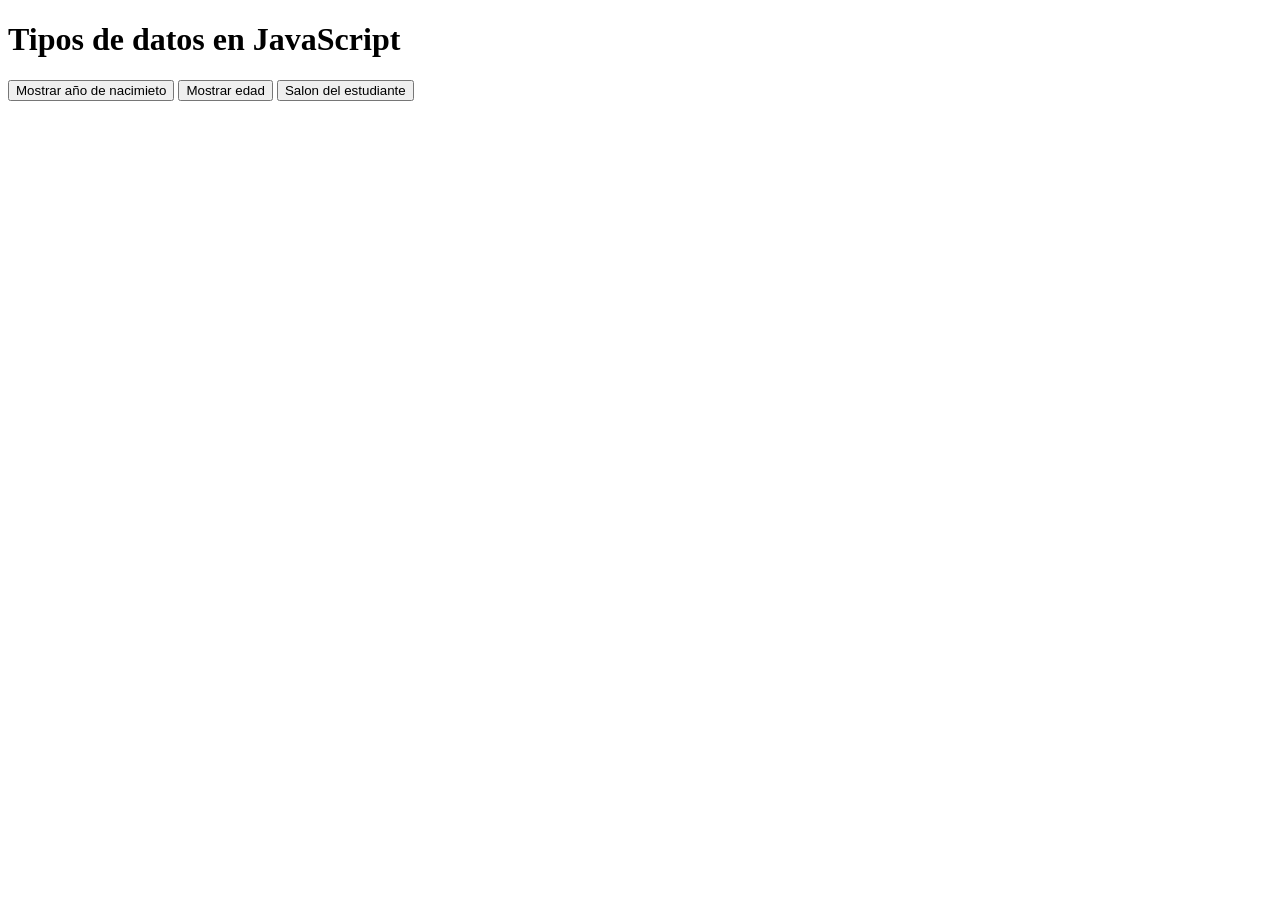
<file: 02_Tipos_de_datos_onclick/index.html>
<!DOCTYPE html>
<html lang="en">

<head>
    <meta charset="UTF-8">
    <meta name="viewport" content="width=device-width, initial-scale=1.0">
    <title>Tipos de datos en JavaScript</title>
</head>

<body>
    <h1>Tipos de datos en JavaScript</h1>

    <button onclick="mostrarAnioNacimiento()">Mostrar año de nacimieto</button>
    <button onclick="MostrarEdad()">Mostrar edad</button>
    <button onclick="mostrarSalonEstudiante()">Salon del estudiante</button>
   

    <script src="static/js/script.js"></script>


</body>

</html>
</file>
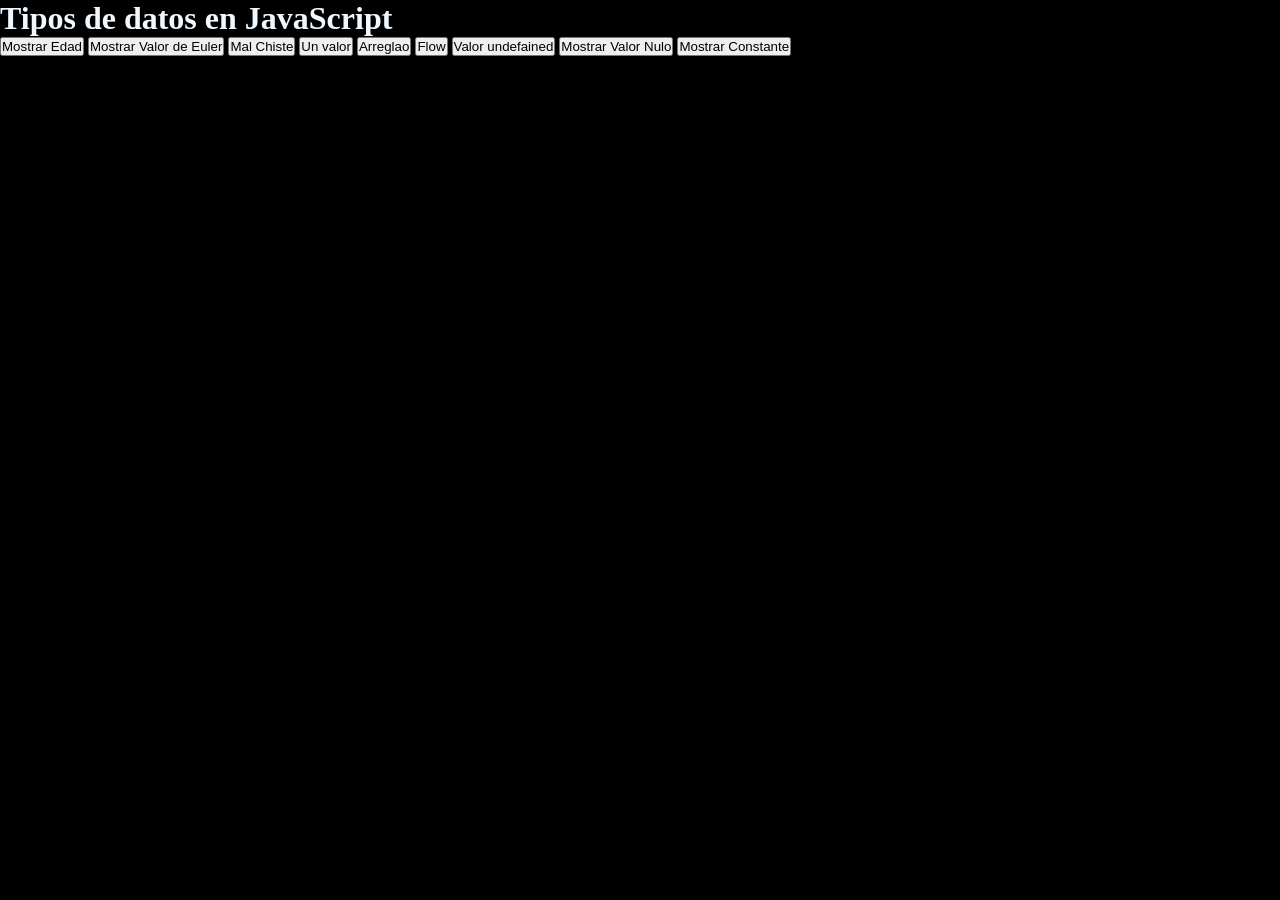
<file: 03_ejercicios_tipos_de_datos/index.html>
<!DOCTYPE html>
<html lang="en">

<head>
    <meta charset="UTF-8">
    <meta name="viewport" content="width=device-width, initial-scale=1.0">
    <title>Tipos de datos en JavaScript</title>
    <link rel="stylesheet" href="static/css/style.css">
</head>

<body>
    <h1>Tipos de datos en JavaScript</h1>

    <button onclick="mostrarEdad()">Mostrar Edad</button>
    <button onclick="mostrarValorEuler()">Mostrar Valor de Euler</button>
    <button onclick="mostrarMalChiste()">Mal Chiste</button>
    <button onclick="mostrarBooleano()">Un valor</button>
    <button onclick="mostrarArreglao()">Arreglao</button>
    <button onclick="mostrarFlow()">Flow</button>
    <button onclick="mostrarUndefaine()">Valor undefained</button>
    <button onclick="mostrarAAAA()">Mostrar Valor Nulo</button>
    <button onclick="mostrarMej()">Mostrar Constante</button>


    <script src="static/js/script.js"></script>


</body>

</html>
</file>
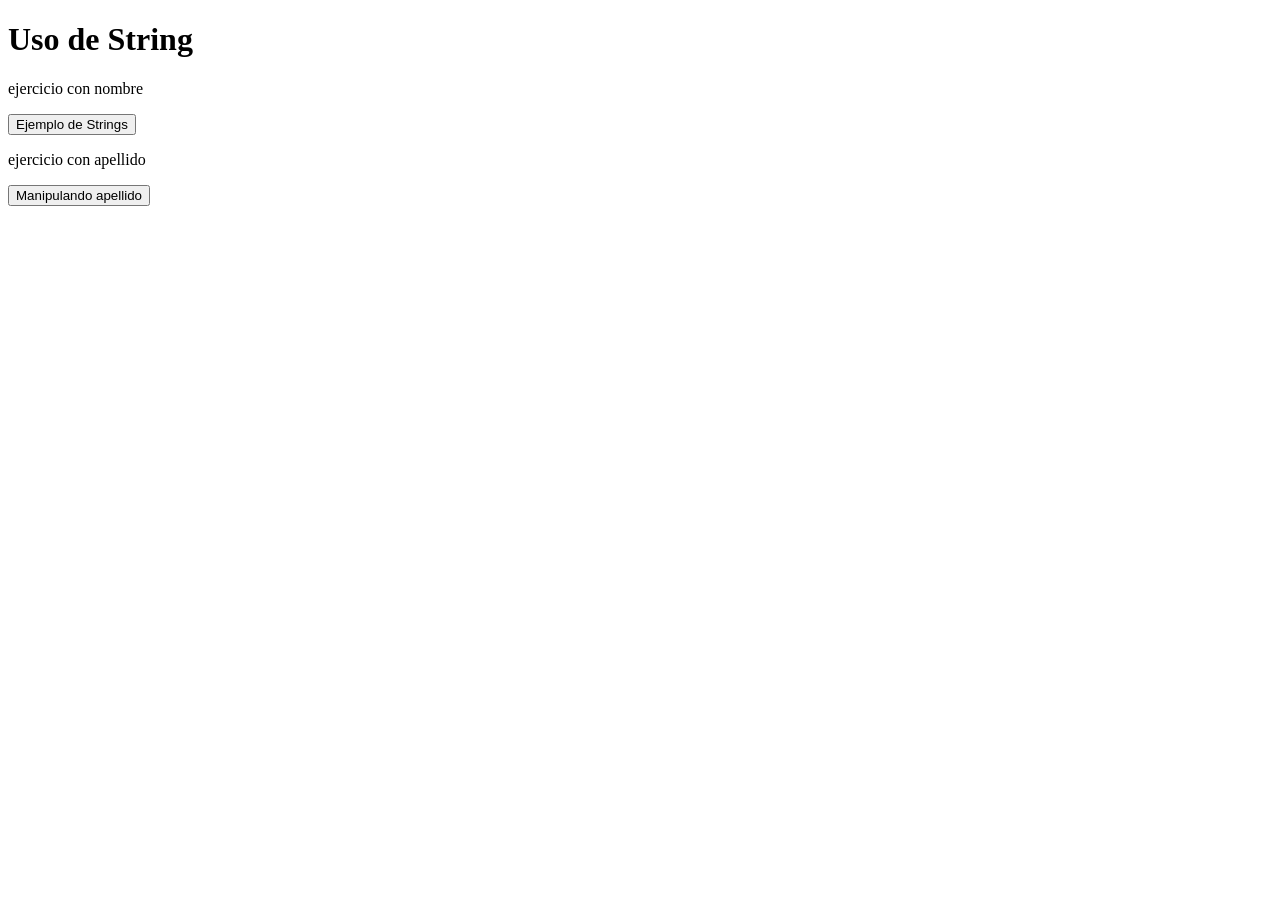
<file: 04_String/index.html>
<!DOCTYPE html>
<html lang="es">
<head>
    <meta charset="UTF-8">
    <meta name="viewport" content="width=device-width, initial-scale=1.0">
    <title>Document</title>
</head>
<body>
    <div>
        <h1>Uso de String</h1>
        <p>ejercicio con nombre</p>
        <button onclick="usarString()">Ejemplo de Strings</button>
        <script src="script.js"></script>
        
        <p>ejercicio con apellido</p>
        <button onclick="ManipularApellido()">Manipulando apellido</button>
    </div>
    <script src="script.js"></script>
</body>
</html>
</file>
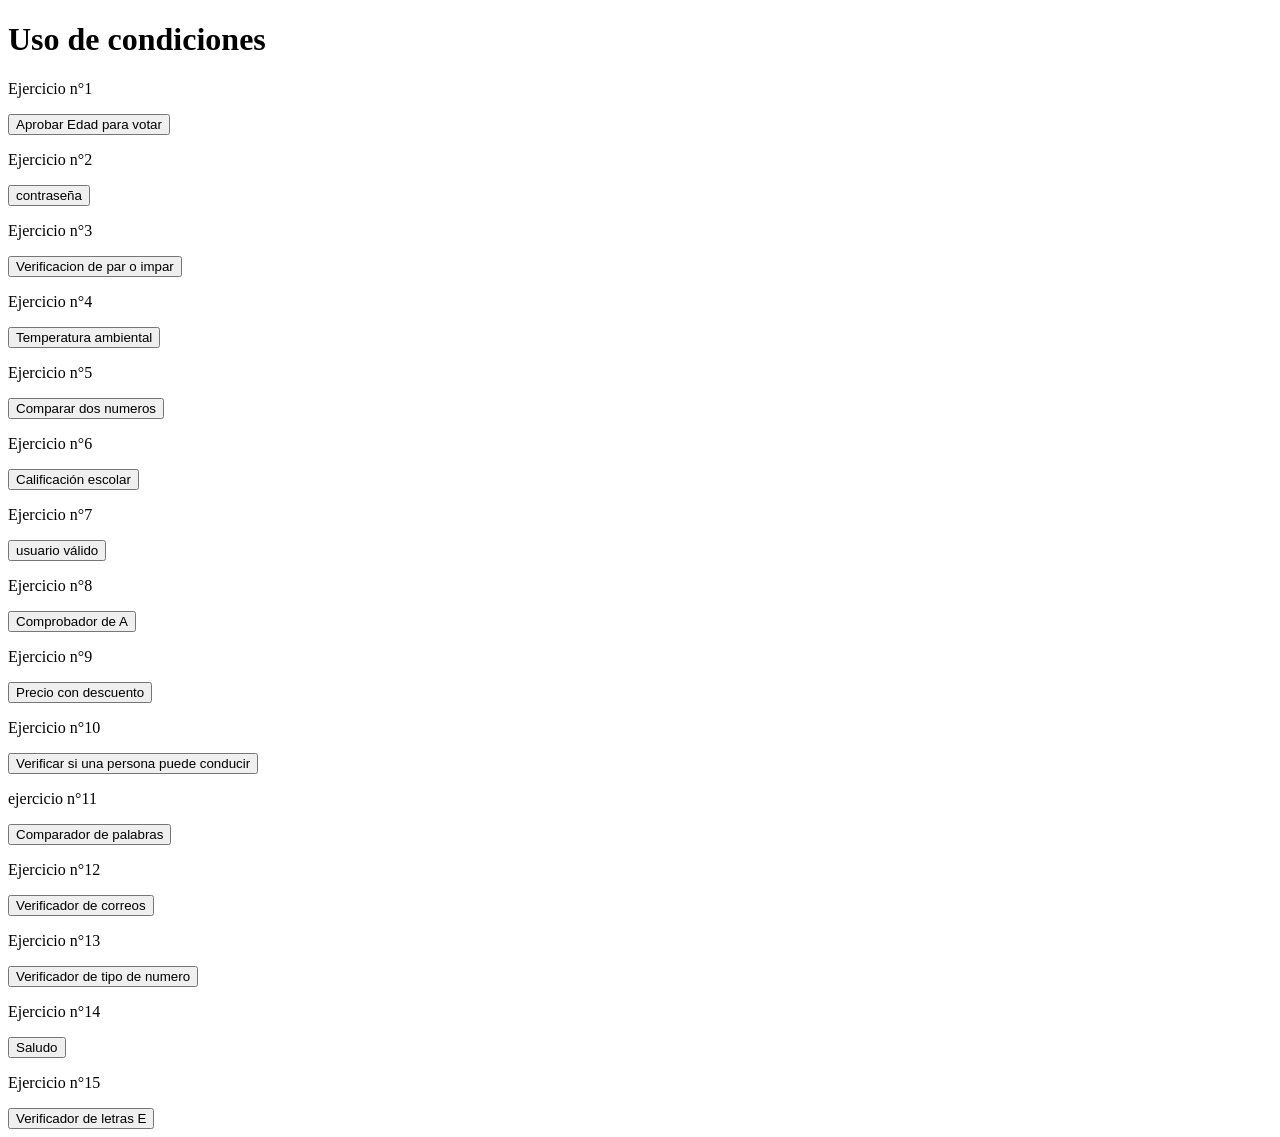
<file: 05_condiciones_if-else/index.html>
<!DOCTYPE html>
<html lang="es">
<head>
    <meta charset="UTF-8">
    <meta name="viewport" content="width=device-width, initial-scale=1.0">
    <title>Condiciones</title>
</head>
<body>
    <main>
        <h1>Uso de condiciones</h1>
        <p>Ejercicio n°1</p>
        <button onclick="edadVotar()">Aprobar Edad para votar</button>
        <p>Ejercicio n°2</p>
        <button onclick="contraseña()">contraseña</button>
        <p>Ejercicio n°3</p>
        <button onclick="Verificar()">Verificacion de par o impar</button>
        <p>Ejercicio n°4</p>
        <button onclick="Temperatura()">Temperatura ambiental</button>
        <p>Ejercicio n°5</p>
        <button onclick="Comparar()">Comparar dos numeros</button>
        <p>Ejercicio n°6</p>
        <button onclick="Notas()">Calificación escolar</button>
        <p>Ejercicio n°7</p>
        <button onclick="Usuarios()">usuario válido</button>
        <p>Ejercicio n°8</p>
        <button onclick="Letras()">Comprobador de A</button>
        <p>Ejercicio n°9</p>
        <button onclick="Descuento()">Precio con descuento</button>
        <p>Ejercicio n°10</p>
        <button onclick="Permiso()">Verificar si una persona puede conducir</button>
        <p>ejercicio n°11</p>
        <button onclick="Palabra()">Comparador de palabras</button>
        <p>Ejercicio n°12</p>
        <button onclick="Correo()">Verificador de correos</button>
        <p>Ejercicio n°13</p>
        <button onclick="Numero()">Verificador de tipo de numero</button>
        <p>Ejercicio n°14</p>
        <button onclick="Saludo()">Saludo</button>
        <p>Ejercicio n°15</p>
        <button onclick="LetrasE()">Verificador de letras E</button>
    </main>
    <script src="js/script.js"></script>
</body>
</html>
</file>
<file: 03_ejercicios_tipos_de_datos/static/css/style.css>
/*xd*/
*{
    margin:0 auto;
    padding:0;
    box-sizing: border-box;
}

body{
    background-color: black;
}
h1{
    color: aliceblue;
}
</file>
